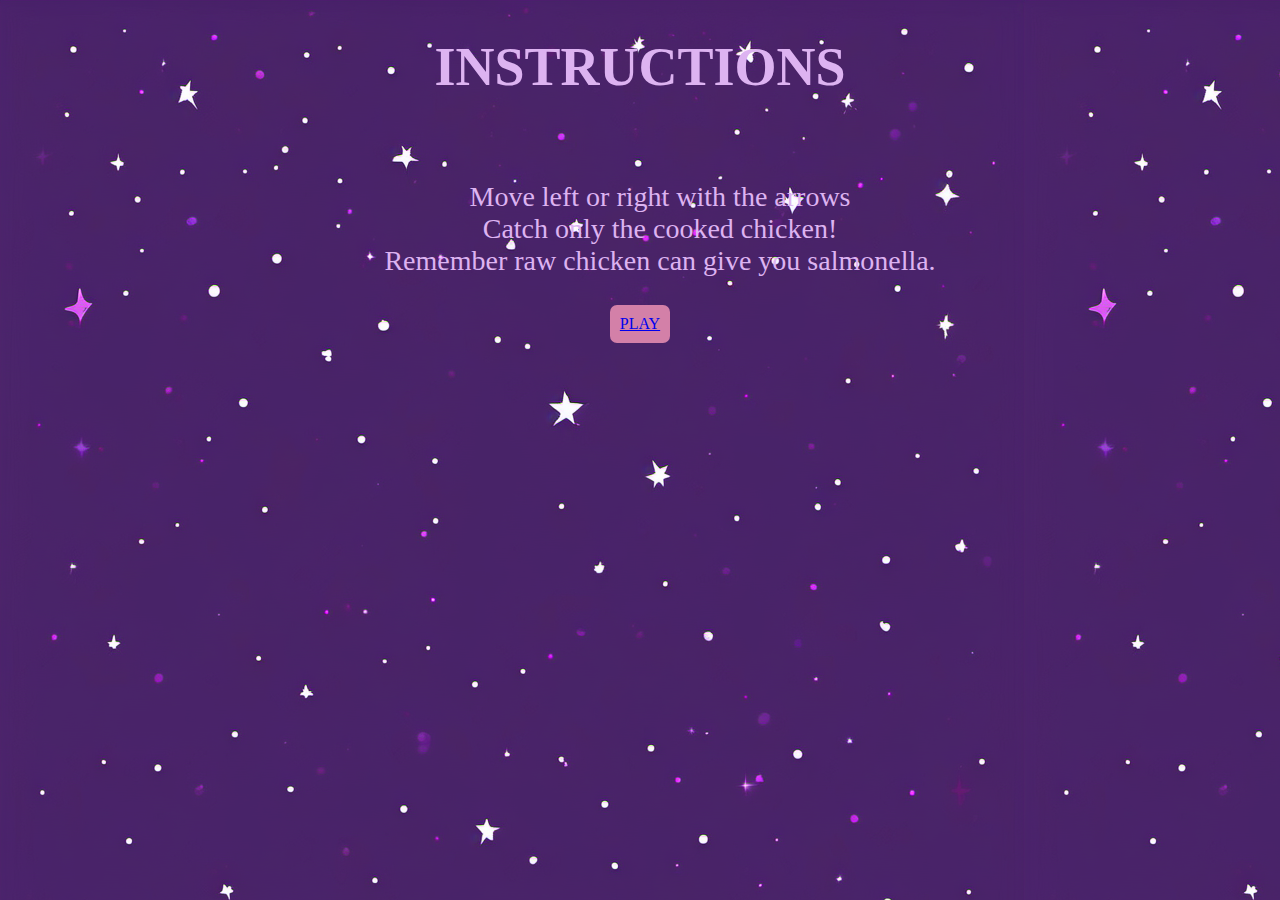
<file: index.html>
<!DOCTYPE html>
<html lang="en">
<head>
    <meta charset="UTF-8">
    <meta http-equiv="X-UA-Compatible" content="IE=edge">
    <meta name="viewport" content="width=device-width, initial-scale=1.0">
    <title>Instructions</title>

    <link rel="stylesheet" href="./css/main.css">

</head>
<body>
    <div id="board">
    <div id="Instructions">
    <h1>INSTRUCTIONS</h1> 

    <ul>
        <li>Move left or right with the arrows</li>
        <li>Catch only the cooked chicken!</li>
        <li>Remember raw chicken can give you salmonella.</li>    
    </ul>       
    </div>
      <a href="./game.html" class="btnP">PLAY</a>          
    </div>

    

</body>
</html>
</file>
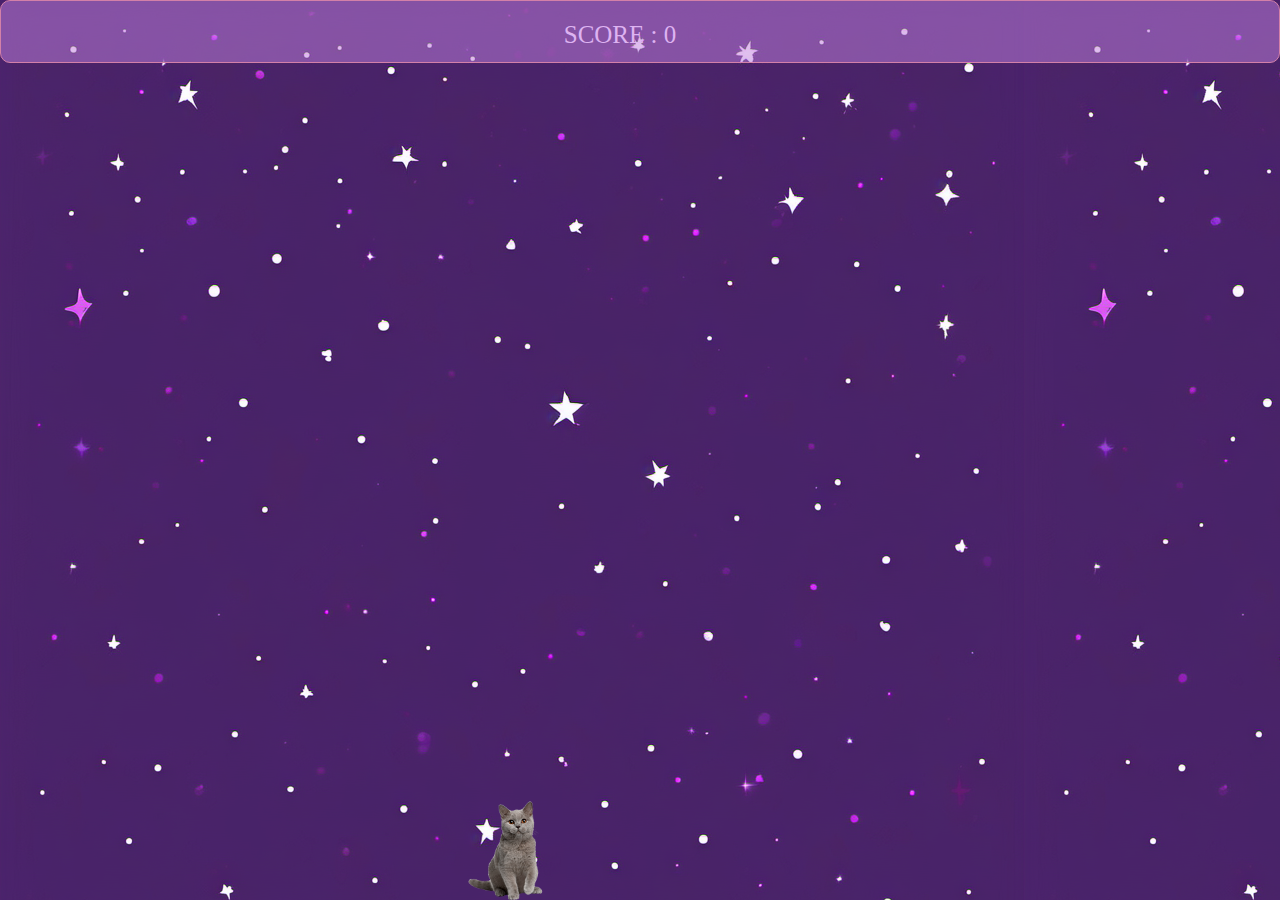
<file: game.html>
<!DOCTYPE html>
<html lang="en">
<head>
    <meta charset="UTF-8">
    <meta name="viewport" content="width=device-width, initial-scale=1.0">
    <title>ChiCat</title>

    <link rel="stylesheet" href="./css/main.css">

</head>

<body>

    <div id="board">
        <div id="player"></div>
        <div id="score-container">
            <span id="score">SCORE : 0</span>
        </div>
    </div>
    <audio id="munch" src="./sounds/munch.mp3"></audio>
    <audio id="jump" src="./sounds/jump.mp3"></audio>

    <script src="./js/main.js"></script>
</body>

</html>
</file>
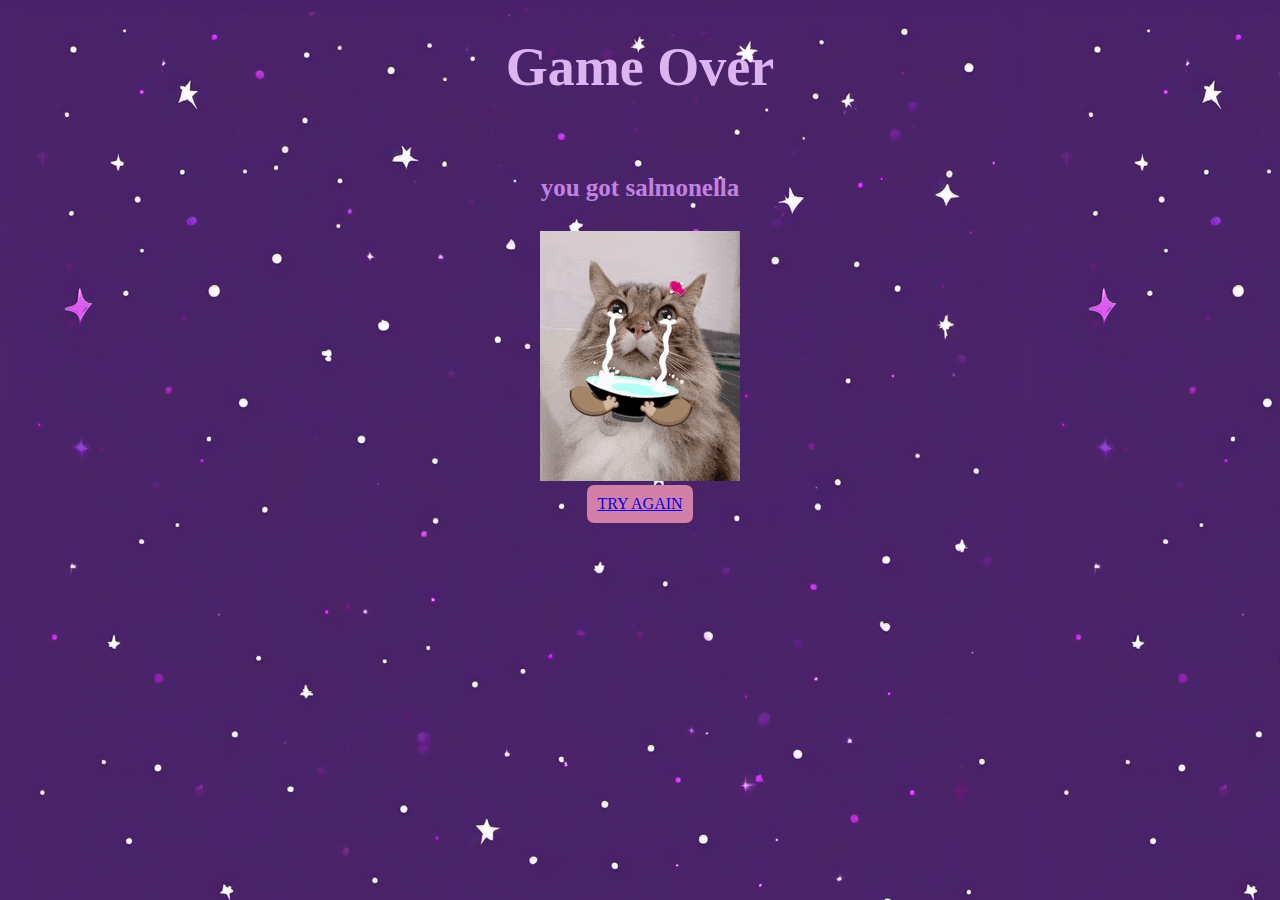
<file: gameover.html>
<!DOCTYPE html>
<html lang="en">
<head>
    <meta charset="UTF-8">
    <meta http-equiv="X-UA-Compatible" content="IE=edge">
    <meta name="viewport" content="width=device-width, initial-scale=1.0">
    <title>GAME OVER</title>

    <link rel="stylesheet" href="./css/main.css"></link>
</head>
<body>
    <div id="board">
    <h1>Game Over</h1>
    <br>
    <h2>you got salmonella</h2>    
    <div>
    <img class="gif-container" src="./images/YOULOST.gif">
    <br>
    <a href="./game.html" class="btnTA">TRY AGAIN</a>        
    </div>
    </div>
    
 
    </div>
</body>
</html>
</file>
<file: css/main.css>
/* game page */

body {
    background-color: pink;
    margin: 0;
    padding: 0;
    text-align: center;
}

#board {
    width: 100vw;
    height: 100vh;
    background-color: rgb(128, 209, 209);
    background-image: url('../images/backgroundd.png');
    position: relative;
    overflow: hidden;
}

#player {
    background-image: url('../images/cat.png');
    background-size: cover;
    position: absolute;
}

.goodChicken {
    position: absolute;
    background-image: url('../images/goodChicken.png');
    background-size: cover;
}


.badChicken {
    position: absolute; 
    background-image: url('../images/badChicken.png');  
    background-position: cover;
}

#score {
    position:relative;
    top: 20px;
    right: 20px;
    font-size: 25px;
    font-family: Inter;
    color: #DDB3F1;
}

#score-container {
    width: 100%;
    position: relative;
    border-radius: 10px;
    background-color: rgba(194, 130, 224, 0.5);
    border: 1px solid #d380a8;
    box-sizing: border-box;
    height: 63px;  
}

/* html page */

.instuctions{
    color: #DDB3F1;
    text-align: center;
    font-family: Inter;
    font-size: 6px;
    font-style: normal;
    font-weight: 700;
    line-height: normal;    
}

ul{
    color: #DDB3F1;
    font-family: Inter;
    font-size: 28px;
    font-style: normal;
    font-weight: 400;
    line-height: normal;
    list-style: none;   
}

.btnP{
    display: inline-flex;
    padding: 10px;
    justify-content: center;
    align-items: center;
    gap: 10px;
    border-radius: 7px;
    background: #D380A8;
}

/* gameover page */


h1{
    width: 613px;
    position: relative;
    font-size: 54px;
    text-align: center;
    display: inline-block;
    height: 81px;
    color: #DDB3F1;
    font-family: Inter;
}

h2{
    width: 467px;
    position: relative;
    font-size: 25px;
    font-family: Inter;
    color: #c282e0;
    text-align: center;
    display: inline-block;
    height: 36px;
    
}

#gif-container{
    width: 100%;
    position: relative;
    max-width: 100%;
    overflow: hidden;
    height: 250px;
    object-fit: cover;
}

.btnTA{
    display: inline-flex;
    padding: 10px;
    justify-content: center;
    align-items: center;
    gap: 10px;
    border-radius: 7px;
    background: #D380A8;  
}
</file>
